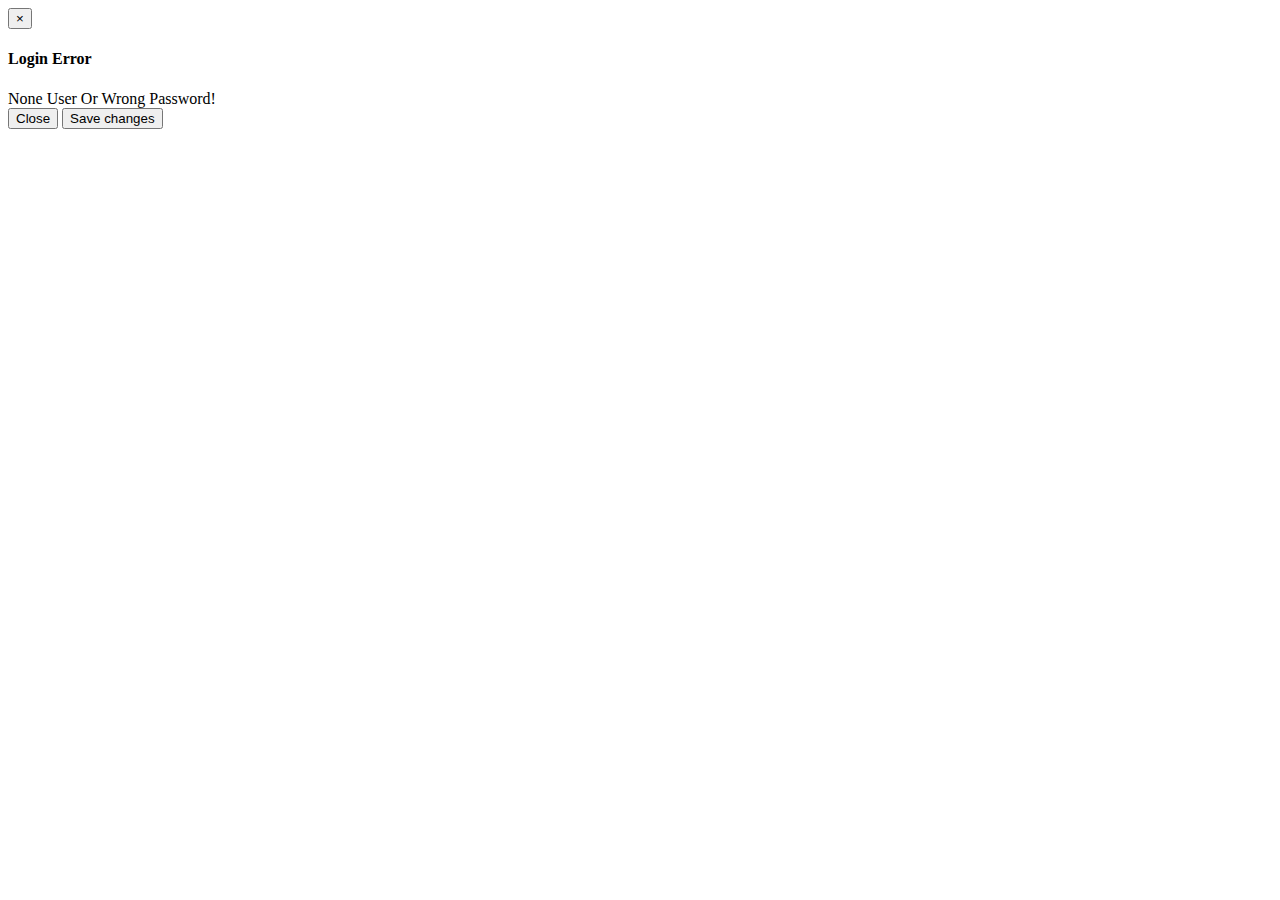
<file: Public/detectsources/loginwrong.html>
<html>
	<div class="modal fade" id="myModal" tabindex="-1" role="dialog" aria-labelledby="myModalLabel" aria-hidden="true">
	  <div class="modal-dialog">
	    <div class="modal-content">
	      <div class="modal-header">
	        <button type="button" class="close" data-dismiss="modal" aria-hidden="true">&times;</button>
	        <h4 class="modal-title" id="myModalLabel">Login Error</h4>
	      </div>
	      <div class="modal-body">
	        None User Or Wrong Password!
	      </div>
	      <div class="modal-footer">
	        <button type="button" class="btn btn-default" data-dismiss="modal">Close</button>
	        <button type="button" class="btn btn-primary">Save changes</button>
	      </div>
	    </div>
	  </div>
	</div>
<html>
</file>
